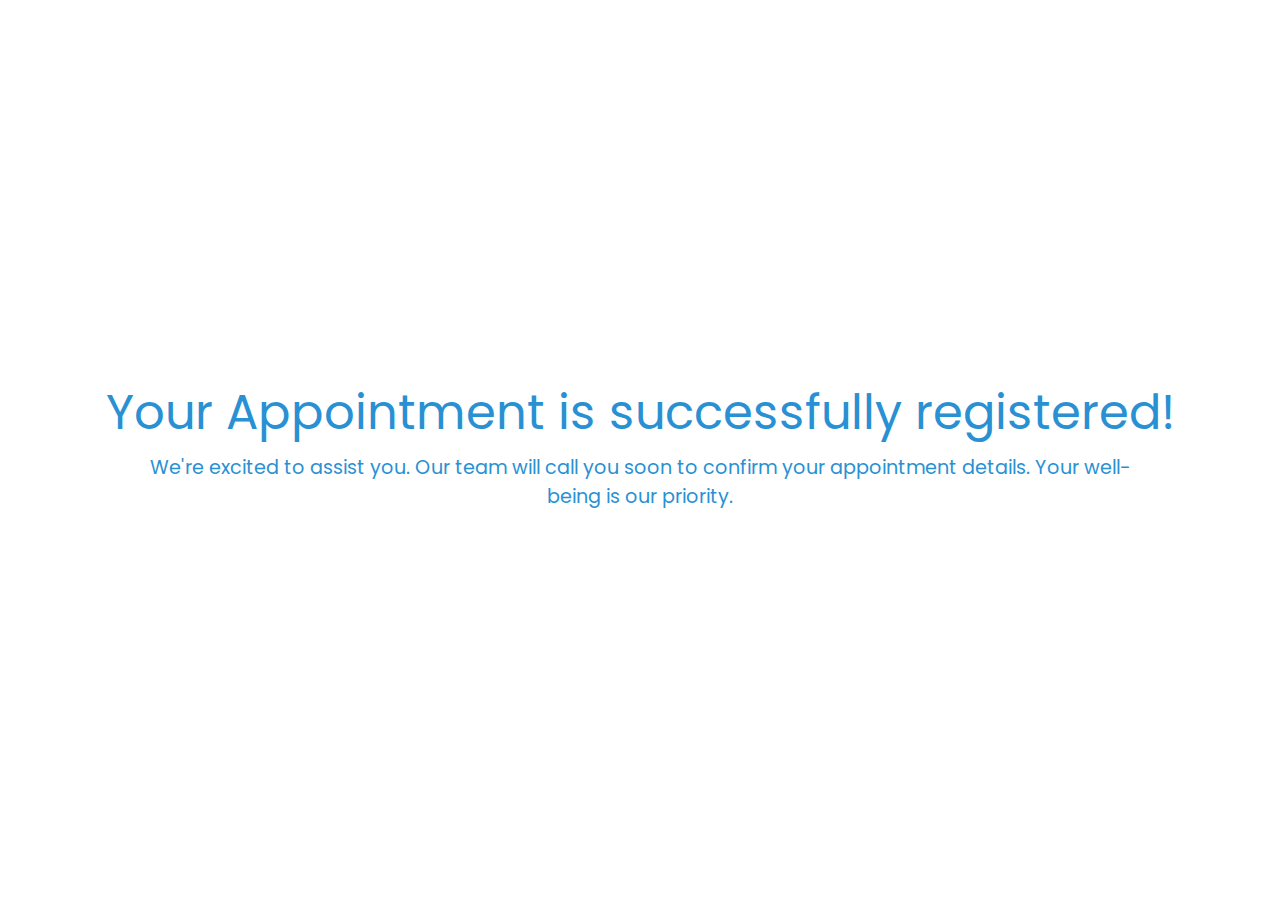
<file: thankyou.html>
<!DOCTYPE html>
<html lang="en">
<head>
    <meta charset="UTF-8">
    <meta name="viewport" content="width=device-width, initial-scale=1.0">
    <title>Thank You</title>
    <link rel="stylesheet" href="style.css">
</head>
<body style="display: flex; justify-content: center; flex-direction: column; gap: 1rem; height: 100vh;">
    <p class="title primaryText" style="text-align: center;">Your Appointment is successfully registered!</p>
    <div class="thankyouMsg">
        <p class="para primaryText" style="text-align: center; width: 80%; margin: 0 auto;">
            We're excited to assist you. Our team will call you soon to confirm your appointment details. Your well-being is our priority.
        </p>
        <!-- <p class="para primaryText" style="margin-top: 1rem;">
            Warm regards,
            <br>
            The FreeWill Team
        </p> -->
    </div>
</body>
</html>
</file>
<file: style.css>
@import url('https://fonts.googleapis.com/css2?family=Poppins:wght@100;200;300;400;500;600;700;800;900&display=swap');


* {
    margin: 0;
    padding: 0;
    box-sizing: border-box;
}

:root {
    --primary-navy-color :#2E3192 ;
    --primary-color :#2991D3 ;
    --secondary-color : #484BA0;

    --blue-color: #1496E9;
    --dark-blue-color: #2991D3;

    --yellow-color: #FFB800;
}

html {
    scroll-behavior: smooth;
}

body {
    font-family: 'Poppins', sans-serif;
}


/* -----------BUTTONS---------- */
.buttons {
    display: flex;
    align-items: center;
    gap: 0.5rem;
}
.btn {
    display: flex;
    align-items: center;
    justify-items: center;
    cursor: pointer;
    font-family: "Poppins",sans-serif;

    box-shadow: 0px 0px 0 0 rgba(0, 0, 0, 0.3);
    transition: box-shadow 0.3s ease-in-out;
}
.btn:hover{
    box-shadow: 0px 0px 20px 2px rgba(0,0,0, 0.3);
}

.nav-left,.nav-right{
    opacity: 0.85;
    cursor: pointer;
}
.nav-left:hover,.nav-right:hover{
    opacity: 1;
}

.appnmntSimpleBtn{
    border: 0;
    border-radius: 10rem;
    padding: 0.5rem 1rem;
    gap: 0.3rem;
}
.primaryBtn{
    color: white;
    background-color: var(--primary-color);
}
.secondaryBtn {
    color: rgb(0, 0, 0);
    background-color: white;
    border: 0.1rem solid var(--primary-color);
}
.secondaryBtn:hover{
    box-shadow: 0px 0px 20px 2px rgba(255, 255, 255, 0.3);
}

.appnmntSimpleBtn img {
    height: 0.9rem;
}
.appnmntSimpleBtn p {
    font-size: 0.9rem;
    font-weight: 300;
}

/* ----------TEXT---------- */
.primaryText{
    color: var(--primary-color);
}
.primaryNavyText{
    color: var(--primary-navy-color);
}
.secondaryText {
    color: white;
}

.title {
    font-size: 3rem;
    line-height: 3rem;
}
.titleBold {
    font-weight: bold;
}

.name{
    font-size: 1.85rem;
    line-height: 1.85rem;
}
.namePara{
    font-size: 1.2rem;
    line-height: 1.2rem;
}
.nameDesig{
    font-size: 1rem;
    line-height: 1rem;
    margin-top: 0.4rem;
}

.para {
    font-size: 1.2rem;
}
.paraBold {
    font-weight: 500;
}

.content {
    max-width: 1920px;
    margin: 0 auto;
    padding: 0 1rem;
}

@media (max-width: 800px) {
    .title {
        font-size: 2.5rem;
        line-height: 2.5rem;
    }

    .name{
        font-size: 1.5rem;
        line-height: 1.5rem;
    }
    .namePara{
        font-size: 0.9rem;
        line-height: 0.9rem;
    }
    .nameDesig{
        font-size: 0.8rem;
        line-height: 0.8rem;
    }

    .para{
        font-size: 0.9rem;
    }
}
@media (max-width: 500px) {
    .title {
        font-size: 2rem;
        line-height: 2rem;
    }

}
@media (max-width: 320px) {
    .title{
        font-size: 2rem;
        line-height: 2rem;
    }

    .name{
        font-size: 1.25rem;
        line-height: 1.25rem;
    }
}


/* ----------NAVIGATION_BAR---------- */
header {
    background-color: white;
}

.navCont{
    display: flex;
    flex-direction: row;
    justify-content: space-between;
    align-items: center;
    padding: 0.5rem 1rem;

    position: relative;
}

.logo {
    height: 2.5rem;
}
.logo .headerLogo {
    height: 100%;
    width: 100%;
}

.links {
    display: flex;
    gap: 0.5rem;
}
.links a {
    text-decoration: none;
    color: black;
}
.links a:hover {
    color: var(--primary-color);
}
.linkBtn {
    display: none;
}
.linkBtn p {
    color: #2184C2;
    font-size: 0.9rem;
}

.headerBtn {
    background-image: linear-gradient(to bottom right , var(--primary-color) , var(--dark-blue-color));
    color: white;
    transition: transform 0.25s ease-in-out;
}
.blueBtn {
    background-color: var(--primary-color);
    color: white;
}
/* .headerBtn:hover {
    transform: scale(1.01);
} */

.menu {
    height: 1rem;
    display: none;
    align-items: center;
    cursor: pointer;

    position: relative;
    z-index: 1010;
}
/* .menuImg {
    height: 0.5rem;
    width: 0.5rem;
} */



@media (max-width: 810px){
    .links {
        position: fixed;
        z-index: 1000;
        top: 0;
        left: 0;

        transform: translateX(100%);
        transition: transform 0.5s ease-in-out;

        padding-inline:1rem;
        padding-top: clamp(5rem , 15vh , 50rem);
        padding-bottom: 3rem;

        background-color: var(--primary-color);

        min-height: 100dvh;
        width: 100vw;

        flex-direction: column;

    }
    .show {
        transform: translateX(0%);
    }
    .links a {
        color: white;
        font-size: 1.25rem;
        padding-bottom: 0.5rem;
        border-bottom: 0.1rem solid white ;
    }
    .linkBtn {
        display: flex;
    }

    .headerBtn {
        margin-left: auto;
        margin-right: 0.5rem;
    }

    .menu {
        display: flex;
    }
}

@media (max-width: 480px){
    .headerBtn {
        display: none;
    }
}



/* ------------HERO_SECTION------------ */
#hero {
    position: relative;
    background-image: url(assets/bg.svg);
    background-repeat: no-repeat;
    background-size: cover;
    display: flex;
    flex-direction: column;
}


.heroContent{
    padding: 4rem 1rem 0 1rem;
    display: flex;
    flex-direction: row;
    height: 100%;


}

.heroCont {
    width: 60%;
    min-height: 80%;

    display: flex;
    flex-direction: column;


    position: relative;
    z-index: 100;
}

.heroLogo{
    height: 4rem;
    display: inline-block;
}

.heroTitle {
    color: var(--primary-navy-color);
}
.heroPara {
    color: black;
}

.heroButtons {
    margin-top: 1rem;
    margin-bottom: 2rem;
}

.testimonial {
    margin-top: auto;
    margin-bottom: 3rem;
    border: 2px solid var(--primary-navy-color);
    border-radius: 1.12rem 2.68rem 2.68rem 2.68rem;

    padding: 0.5rem;
    overflow-x: hidden;

}
#swiper-1 {
    max-width: 100%;
}
#swiper-1 .swiper-wrapper {
    display: flex;

}
.swiper .swiper-slide {
    display: flex;
    flex-direction: column;
    justify-content: center;
    flex-shrink: 0;
    /* min-width: 100%; */
    overflow: hidden;

}
.swiper .swiper-slide .testimonialCont{
    display: flex;
    flex-grow: 1;
    gap: 0.5rem;
}
.swiper .swiper-slide .testimonialPhoto {
    height: 100%;
    min-height: 140px;
    min-width: 110px;
    width: auto;
    max-width: 6rem;
    overflow: hidden;
    background-color: var(--primary-navy-color);
    display: flex;
    align-items: end;

    border-radius: 0.68rem 0.25rem 0.25rem 2.06rem;

    background-repeat: no-repeat;
    background-size: cover;
    background-position: center ;
}
.swiper .swiper-slide .testimonialDetails .testimonialStars {
    display: flex;
    align-items: center;
}
.testimonialPara {
    margin-top: 0.5rem;
}

.heroImg {
    width: 40%;
    /* min-height: 80%;    */
    position: relative;
    z-index: 0;
}
.heroImg img{
    width: 100%;
}

@media (max-width: 1140px) {
    .heroContent{
        min-height: 100dvh;
    }
    .heroCont{
        width: 100%;
        /* background-image: url(assets/kid-desk.png);
        background-repeat: no-repeat;
        background-size: contain;
        background-position: center right; */
    }
    .heroImg{
        /* position: absolute;
        bottom: 0; */
        /* top: 0; */
        /* right: 0; */
        /* width: 20rem; */
        display: none;
    }
    /* .heroImg img {
        height: 100%;
        width: 100%;
    } */
}

@media (max-width: 800px){
    .heroContent{
        padding-top: 2rem;
    }
    .heroLogo {
        height: 2.5rem;
    }
    .testimonial {
        border-radius: 0.48rem 1.15rem 1.15rem 1.15rem;
        /* margin-top: 2rem; */
    }
    .swiper .swiper-slide .testimonialPhoto {
        min-height: 70px;
        min-width: 60px;
        border-radius: 0.29rem 0.1rem 0.1rem 0.88rem;
    }
    .testimonialPara {
        margin-top: 0;
    }
}





.shapeDivider {
    position: absolute;
    bottom: 0;
    left: 0;
    width: 100%;
    overflow: hidden;
    line-height: 0;
    transform: rotate(180deg);
}

.shapeDivider svg {
    position: relative;
    display: block;
    width: calc(112% + 1.3px);
    height: 144px;
}

.shapeDivider .shape-fill {
    fill: #FFFFFF;
}

/** For mobile devices **/
@media (max-width: 767px) {
    .shapeDivider svg {
        width: calc(100% + 1.3px);
        height: 76px;
    }
}



/* ----------ABOUT_SECTION---------- */
#about {
    background-color: white;
    padding-block:1.5rem;
}

.aboutContent {
    display: flex;
    flex-direction: column;
}

.aboutMain {
    margin-top: 2rem;
    min-height: 280px;
    display: flex;
    gap: 0.75rem;
}

.aboutChild1 {
    display: flex;
    flex-direction: column;
    gap: 1rem;
    max-width: 60%;
}
.aboutButtons{
    margin-top: auto;
}

.aboutChild2 {
    width: 40%;
    min-width: 300px;
    min-height: 100%;
    border-radius: 1rem;

    background-image: url(assets/aboutImg.png);
    background-position: center;
    background-size: cover;
    background-repeat: no-repeat;
}


@media (max-width: 700px){
    .aboutMain {
        flex-direction: column-reverse;
        margin-top: 1rem;
    }

    .aboutChild1{
        max-width: 100%;
    }

    .aboutChild2{
        min-height: 300px;
        min-width: 100%;
    }

}


/* ----------SERVICES_SECTION---------- */

#services {
    /* background-color: var(--blue-color); */
    background-color: white;
    padding-block: 2rem;
}

.servicesCardContainer {
    margin-block: 2rem;

    display: grid;
    grid-template-columns: repeat(auto-fill, minmax(500px, 1fr));
    gap: 20px;
}

.servicesCardContainer .servicesCard{
    display: flex;
    flex-direction: column;
    align-items: center;
}

.servicesCardContainer .servicesCard .child1 {
    height: 130px;
    width: 130px;
    background-repeat: no-repeat;
    background-size: cover;
    background-position: center;
    border: 0.5rem solid #2C5FB1;
    border-radius: 50rem;
    margin-bottom: -1.5rem;

    position: relative;
    z-index: 100;
}

.servicesCardContainer .servicesCard .child2{
    padding: 1.5rem 2rem;
    border-radius: 1.5rem;
    width: 100%;
    flex-grow: 1;

    display: flex;
    flex-direction: column;
    align-items: center;
    gap: 0.75rem;
}

.servicesCardContainer .servicesCard .child2 > p {
    text-align: center;
}

.servicesCard:nth-child(odd) .child2 {
    background-color: #2991D3;
    color: white;
}

.servicesCard:nth-child(even) .child2 {
    /* background-color: white; */
    background-color: #2991D3;
    color: rgb(255, 255, 255);
}

/* .servicesBtn {
    color: white;
    background-color: var(--primary-color);
} */

@media (max-width: 800px){
    .servicesCardContainer .servicesCard .child1 {
        height: 110px;
        width: 110px;
    }
}

@media (max-width: 510px){
    .servicesCardContainer {
        grid-template-columns: repeat(auto-fill, minmax(250px, 1fr));
        gap: 20px;
    }
}

@media (max-width: 480px){
    #services {
        padding-block: 1rem;
    }

    .servicesCardContainer .servicesCard .child1 {
        height: 100px;
        width: 100px;
    }
}


/* ------------TEAM_SECTION------------ */
#team {
    padding-block: 1rem;
}



.swiper-container-wrapper {
    position: relative;
    overflow: hidden;
    margin-top: 1.5rem;

    margin-inline: -1rem;


}

.swiper-container-wrapper::before,
.swiper-container-wrapper::after {
    content: "";
    position: absolute;
    top: 0;
    height: 100%;
    width: 5%;
    background-color: rgb(255, 255, 255);
    opacity: 0.3;
    filter: blur(10px);
    z-index: 1;
}

.swiper-container-wrapper::before {
    left: 0;
}

.swiper-container-wrapper::after {
    right: 0;
}




#team #swiper-2 {
    overflow-x: hidden;

    position: relative;
}

#team #swiper-2 .swiper-wrapper {
    display: flex;
}

#team #swiper-2 .swiper-wrapper .swiper-slide .teamMember{
    background-repeat: no-repeat;
    background-size: cover;
    background-position: center;

    background-color: #1496E9;
    border-radius: 0.75rem;

    height: 400px;
    width: 300px;

    display: flex;
    flex-direction: column;
    justify-content: end;

    padding: 1rem;
}

.swiper-2-custom-nav {
    display: flex;
    justify-content: space-between;

    position: absolute;
    z-index: 10;
    top: 50%;
    left: 0;
    right: 0;

    transform: translateY(-50%);
    padding-inline: 1rem;
}

.swiper-2-custom-nav .nav-left,
.swiper-2-custom-nav .nav-right {
    cursor: pointer;
}

@media (max-width: 1000px){
    #team #swiper-2 .swiper-wrapper .swiper-slide .teamMember{
        height: 350px;
        width: 250px;
    }

    .swiper-2-custom-nav .nav-left,
    .swiper-2-custom-nav .nav-right {
        height: 50px;
        width: 50px;
    }
}
@media (max-width: 700px){
    #team #swiper-2 .swiper-wrapper .swiper-slide .teamMember{
        height: 300px;
        width: 200px;
    }
}
@media (max-width: 500px){
    .swiper-2-custom-nav {
        padding-inline: 0.5rem;
    }
    .swiper-2-custom-nav .nav-left,
    .swiper-2-custom-nav .nav-right {
        height: 40px;
        width: 40px;
    }
}



/* ----------PROGRAMMES_SECTION----- */
#programmes {
    padding-bottom: 1rem;
}

#programmes .mainChild {
    display: grid;
    grid-template-columns: repeat(auto-fit, minmax(450px, 1fr));
    gap: 10px;

    margin-top: 1rem;
}

#programmes .mainChild .programme {
    display: flex;
    flex-direction: column;
    flex-grow: 1;
    gap: 0.5rem;

    padding: 1rem;

    border-radius: 0.75rem;
}

#programmes .mainChild .programme1 {
    background-color: var(--yellow-color);
}
#programmes .mainChild .programme2 {
    background-color: #33A9FF;
}


#programmes .mainChild .programme .child1 {
    display: flex;
    flex-grow: 0;

    border-radius: 0.5rem;

    overflow: hidden;
}
#programmes .mainChild .programme .child1 img {
    width: 100%;
    object-fit: cover;
}

#programmes .mainChild .programme .child2 {
    display: flex;
    flex-direction: column;
    gap: 0.5rem;
}


#programmes .programmesBtn {
    background-color: white;
    margin-top: auto;
    border-radius: 0.75rem;
    display: flex;
    justify-content: center;
    padding: 1rem 0;
}

@media (max-width: 510px){
    #programmes .mainChild {
        grid-template-columns: repeat(auto-fill, minmax(250px, 1fr));
    }
    /* #programmes .mainChild .programme .child1 {
        height: 200px;
    } */
}



/* ----------GALLERY_SECTION----- */
#gallery {
    padding-bottom: 1rem;
}


#gallery .swiper-container-wrapper-2 {
    margin-top: 1rem;
    margin-inline: -1rem;
    position: relative;
}


.swiper-container-wrapper-2::before,
.swiper-container-wrapper-2::after {
    content: "";
    position: absolute;
    top: 0;
    height: 100%;
    width: 5%;
    background-color: rgb(255, 255, 255);
    opacity: 0.4;
    filter: blur(10px);
    z-index: 1;
}

.swiper-container-wrapper-2::before {
    left: 0;
}

.swiper-container-wrapper-2::after {
    right: 0;
}


#gallery #swiper-3 {
    overflow-x: hidden;
}
#gallery .swiper-wrapper {
    display: flex;
}
#gallery .galleryPhoto {
    height: 430px;
    width: 430px;

    background-position: center;
    background-size: cover;
    background-repeat: no-repeat;

    border-radius: 1rem;
}

#gallery .swiper-3-custom-nav {
    padding-inline: 0.75rem;

    display: flex;
    justify-content: space-between;

    position: absolute;
    z-index: 100;
    top: 50%;
    left: 0;
    right: 0;
    transform: translateY(-50%);
}

@media (max-width: 1000px){
    #team #swiper-2 .swiper-wrapper .swiper-slide .teamMember{
        height: 350px;
        width: 250px;
    }

    .swiper-3-custom-nav .nav-left,
    .swiper-3-custom-nav .nav-right {
        height: 50px;
        width: 50px;
    }
}

@media (max-width: 700px){
    #gallery .galleryPhoto {
        height: 300px;
        width: 300px;
    }
}
@media (max-width: 500px ){
    #gallery .galleryPhoto {
        height: 250px;
        width: 250px;
        border-radius: 0.5rem;
    }
    .swiper-3-custom-nav .nav-left,
    .swiper-3-custom-nav .nav-right {
        height: 40px;
        width: 40px;
    }
}

/* ----------APPOINTMENT_SECTION---------- */
#appointment {
    padding-bottom: 1rem;
}

.form {
    display: flex;
    flex-direction: column;
    margin-top: 1rem;
}

.form-group {
    display: flex;
    flex-direction: column;
    gap: 0;
}

input {
    padding: 0.5rem 0.75rem;
    border: 0.1rem solid var(--primary-color);
    border-radius: 0.25rem;
    width: 100%;

    background-color: #F9F9FB;
}
input[type="submit"] {
    margin-top: 1rem;
    background-color: var(--primary-color);
    color: white;

    display: flex;
    justify-content: center;
}
input:focus{
    border: 0.15rem solid var(--primary-color);
    outline: none;
}

.child-form {
    display: flex;
    justify-content: space-between;
    gap: 0.25rem;
}
.child-form-group {
    flex-grow: 1;

    display: flex;
    flex-direction: column;
}
.child-form-group > input {
    flex-grow: 1;
}

@media (max-width: 500px) {
    .child-form {
        display: flex;
        flex-direction: column;
        gap: 0;
    }
}


/* ----------FOOTER---------- */
footer{
    background-color: var(--blue-color);
    display: flex;
    flex-direction: column;
    justify-content: center;
    align-items: center;
    gap: 0.5rem;

    padding-block: 1rem;
}

footer .footerLogo{
    height: 7rem;
}
footer .footerLogo img {
    height: 100%;
}

footer nav {
    display: flex;
    gap: 0.75rem;
}
footer nav a {
    color: white;
    text-decoration: none;
}
footer nav a:hover {
    color: #ececec;
}

@media (max-width: 500px) {
    footer .footerLogo{
        height: 5rem;
    }
}
@media (max-width: 350px) {
    footer nav {
        display: flex;
        gap: 0.25rem;
        font-size: 0.8rem;
    }
}
</file>
